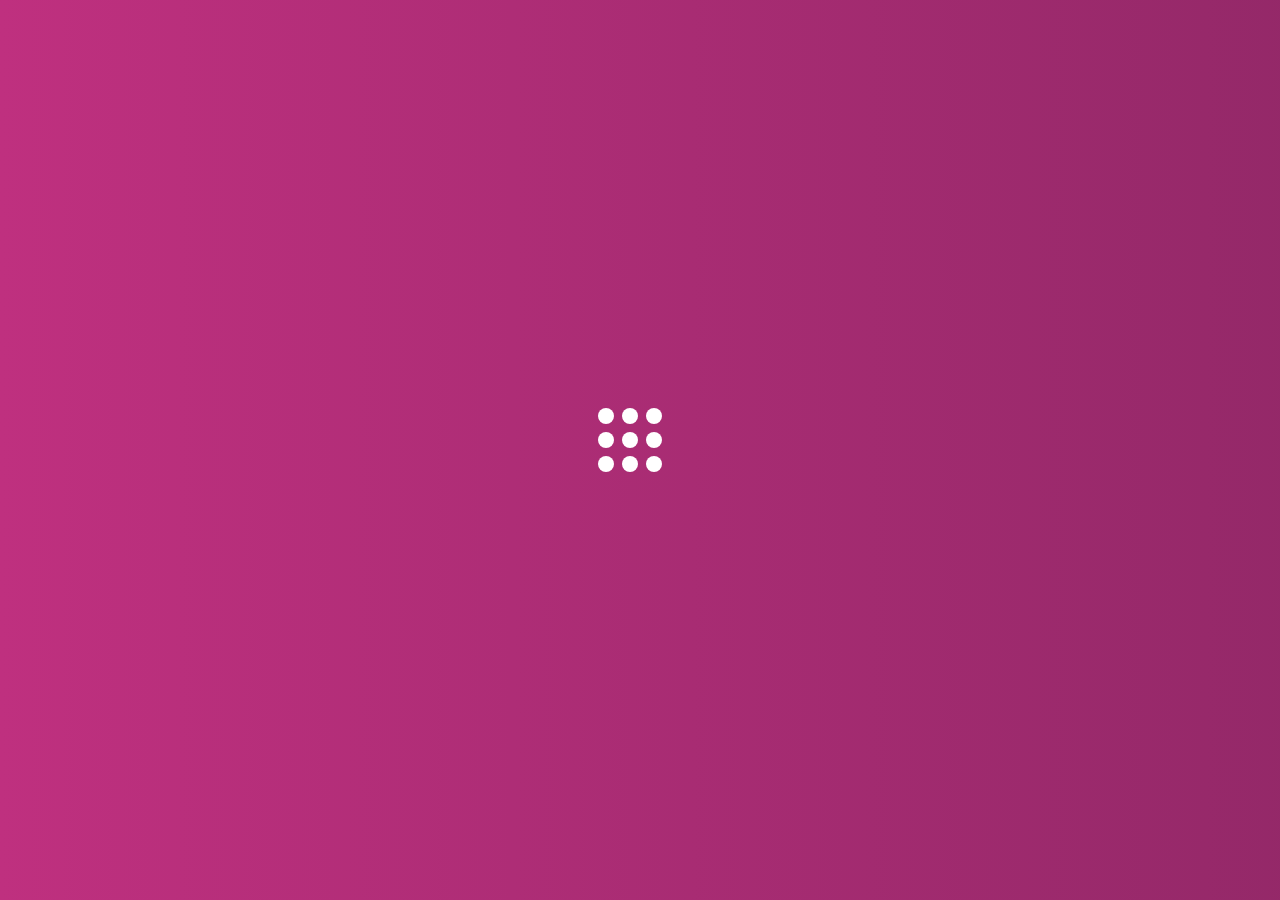
<file: templates/loading.html>
<!DOCTYPE html>
<html>
    <head>
        <meta http-equiv="refresh" content="5;url=/index">
        <link rel="shortcut icon" href="/static/icon/favicon.ico">
        <link rel="stylesheet" href="/static/css/loading/fade.css">
        <link rel="stylesheet" href="/static/css/loading/loading-grid.css">
        <link rel="stylesheet" href="/static/css/loading/gradient.css">
        <title>Loading</title>
    </head>
    <body>
        <div class="fade">
            <div class="gradient">
                <div class="lds-grid">
                    <div></div>
                    <div></div>
                    <div></div>
                    <div></div>
                    <div></div>
                    <div></div>
                    <div></div>
                    <div></div>
                    <div></div>
                </div>
            </div>
        </div>
    </body>
</html>
</file>
<file: static/css/loading/fade.css>
.fade {
    background-size: 400% 400%;
    width: 100%;
    height: 100%;
    position: absolute;
    top: 0;
    left: 0;
    display: flex;
    justify-content: center;
    align-items: center;
    -webkit-animation: fadein 1s; 
       -moz-animation: fadein 1s; 
        -ms-animation: fadein 1s; 
         -o-animation: fadein 1s;
            animation: fadein 1s;
}

@keyframes fadein {
    from { opacity: 0; }
    to   { opacity: 1; }
}

@-moz-keyframes fadein {
    from { opacity: 0; }
    to   { opacity: 1; }
}

@-webkit-keyframes fadein {
    from { opacity: 0; }
    to   { opacity: 1; }
}

@-ms-keyframes fadein {
    from { opacity: 0; }
    to   { opacity: 1; }
}
</file>
<file: static/css/loading/loading-grid.css>
.lds-grid {
  height: 100px;
  width: 100px;
  position: absolute;
  left: 50%;
  margin-left: -50px;
  top: 50%;
  margin-top: -50px;
}
.lds-grid div {
  position: absolute;
  width: 16px;
  height: 16px;
  border-radius: 50%;
  background: #fff;
  animation: lds-grid 1.2s linear infinite;
}
.lds-grid div:nth-child(1) {
  top: 8px;
  left: 8px;
  animation-delay: 0s;
}
.lds-grid div:nth-child(2) {
  top: 8px;
  left: 32px;
  animation-delay: -0.4s;
}
.lds-grid div:nth-child(3) {
  top: 8px;
  left: 56px;
  animation-delay: -0.8s;
}
.lds-grid div:nth-child(4) {
  top: 32px;
  left: 8px;
  animation-delay: -0.4s;
}
.lds-grid div:nth-child(5) {
  top: 32px;
  left: 32px;
  animation-delay: -0.8s;
}
.lds-grid div:nth-child(6) {
  top: 32px;
  left: 56px;
  animation-delay: -1.2s;
}
.lds-grid div:nth-child(7) {
  top: 56px;
  left: 8px;
  animation-delay: -0.8s;
}
.lds-grid div:nth-child(8) {
  top: 56px;
  left: 32px;
  animation-delay: -1.2s;
}
.lds-grid div:nth-child(9) {
  top: 56px;
  left: 56px;
  animation-delay: -1.6s;
}
@keyframes lds-grid {
  0%, 100% {
    opacity: 1;
  }
  50% {
    opacity: 0.5;
  }
}
</file>
<file: static/css/loading/gradient.css>
.gradient {
    position: relative;
    width: 100%;
    height: 100%;
    background: linear-gradient(90deg, #BF307F, #151226);
    background-size: 400% 400%;
    justify-content: center;
    align-items: center;
    -webkit-animation: Grad 5s ease infinite;
    -moz-animation: Grad 5s ease infinite;
    -o-animation: Grad 5s ease infinite;
    animation: Grad 5s ease infinite;
}

@-webkit-keyframes Grad {
    0%{background-position:0% 50%}
    50%{background-position:100% 50%}
    100%{background-position:0% 50%}
}
@-moz-keyframes Grad {
    0%{background-position:0% 50%}
    50%{background-position:100% 50%}
    100%{background-position:0% 50%}
}
@-o-keyframes Grad {
    0%{background-position:0% 50%}
    50%{background-position:100% 50%}
    100%{background-position:0% 50%}
}
@keyframes Grad {
    0%{background-position:0% 50%}
    50%{background-position:100% 50%}
    100%{background-position:0% 50%}
}
</file>
